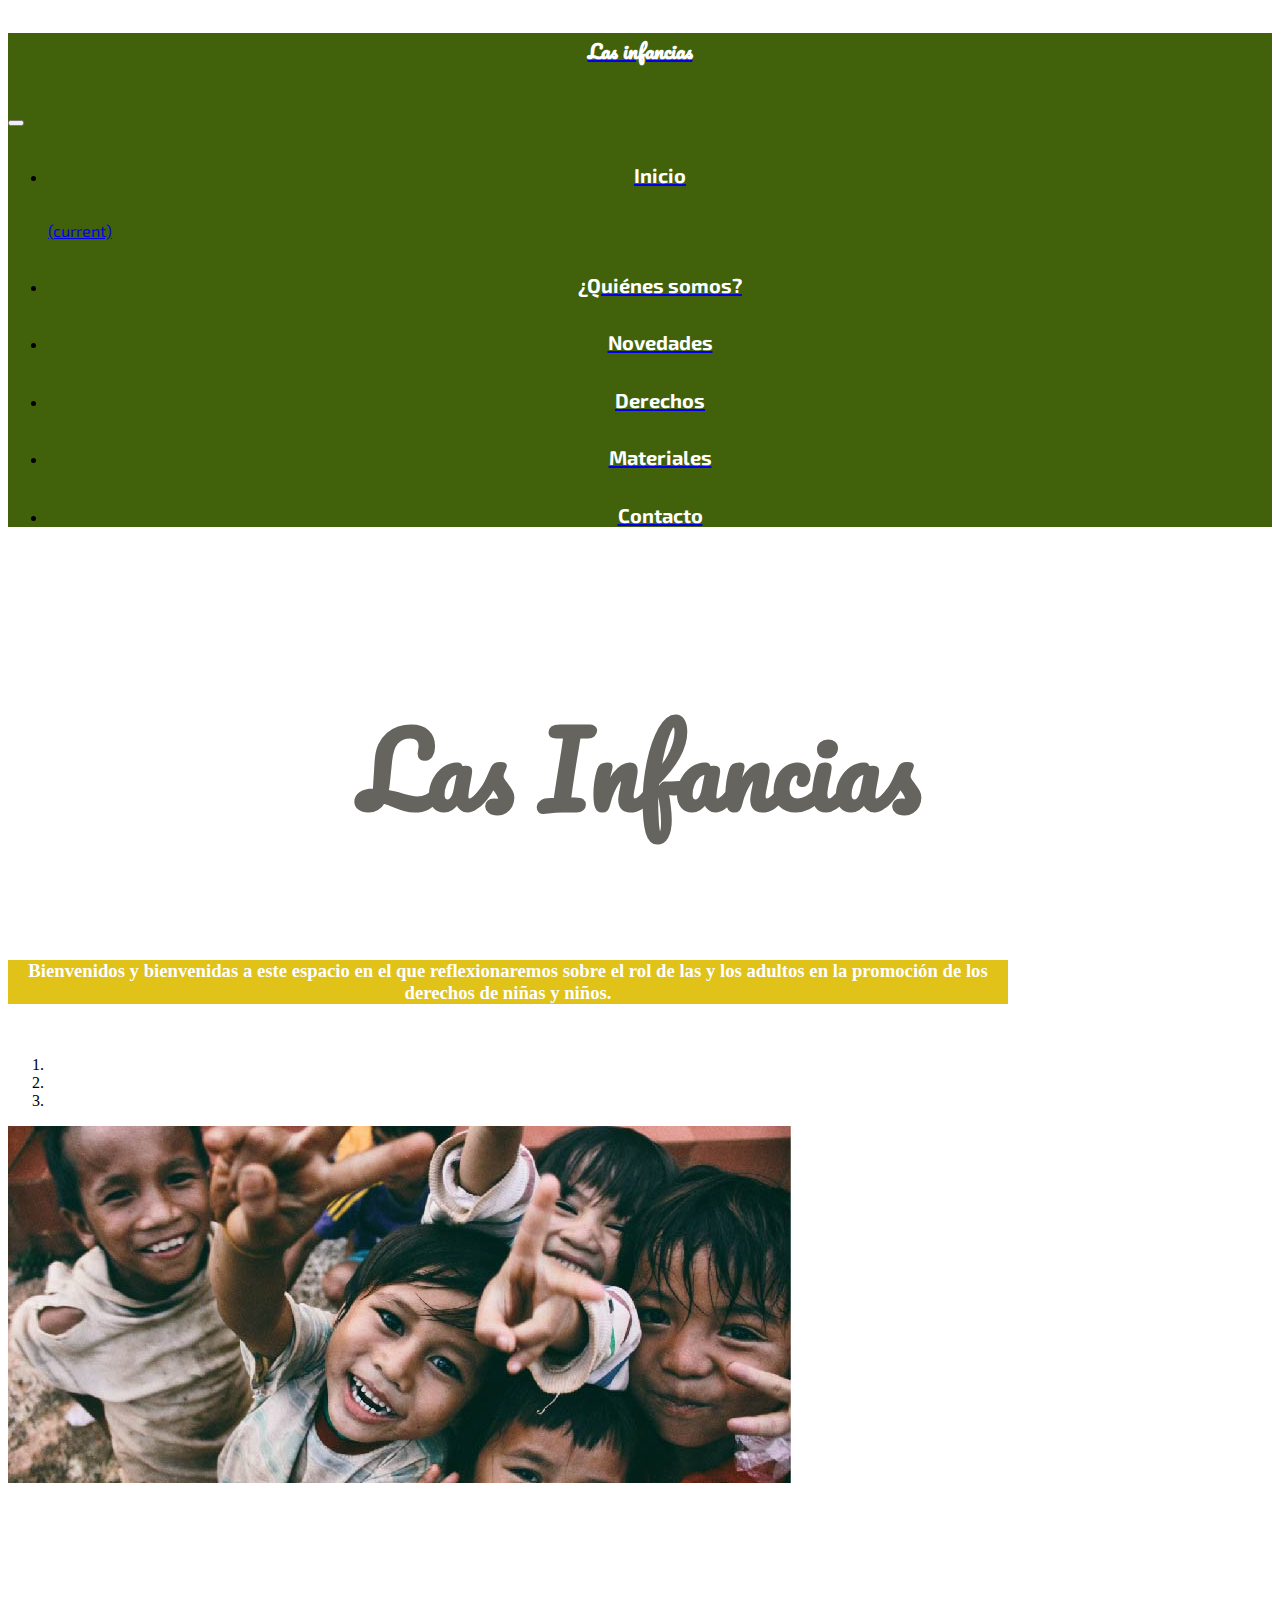
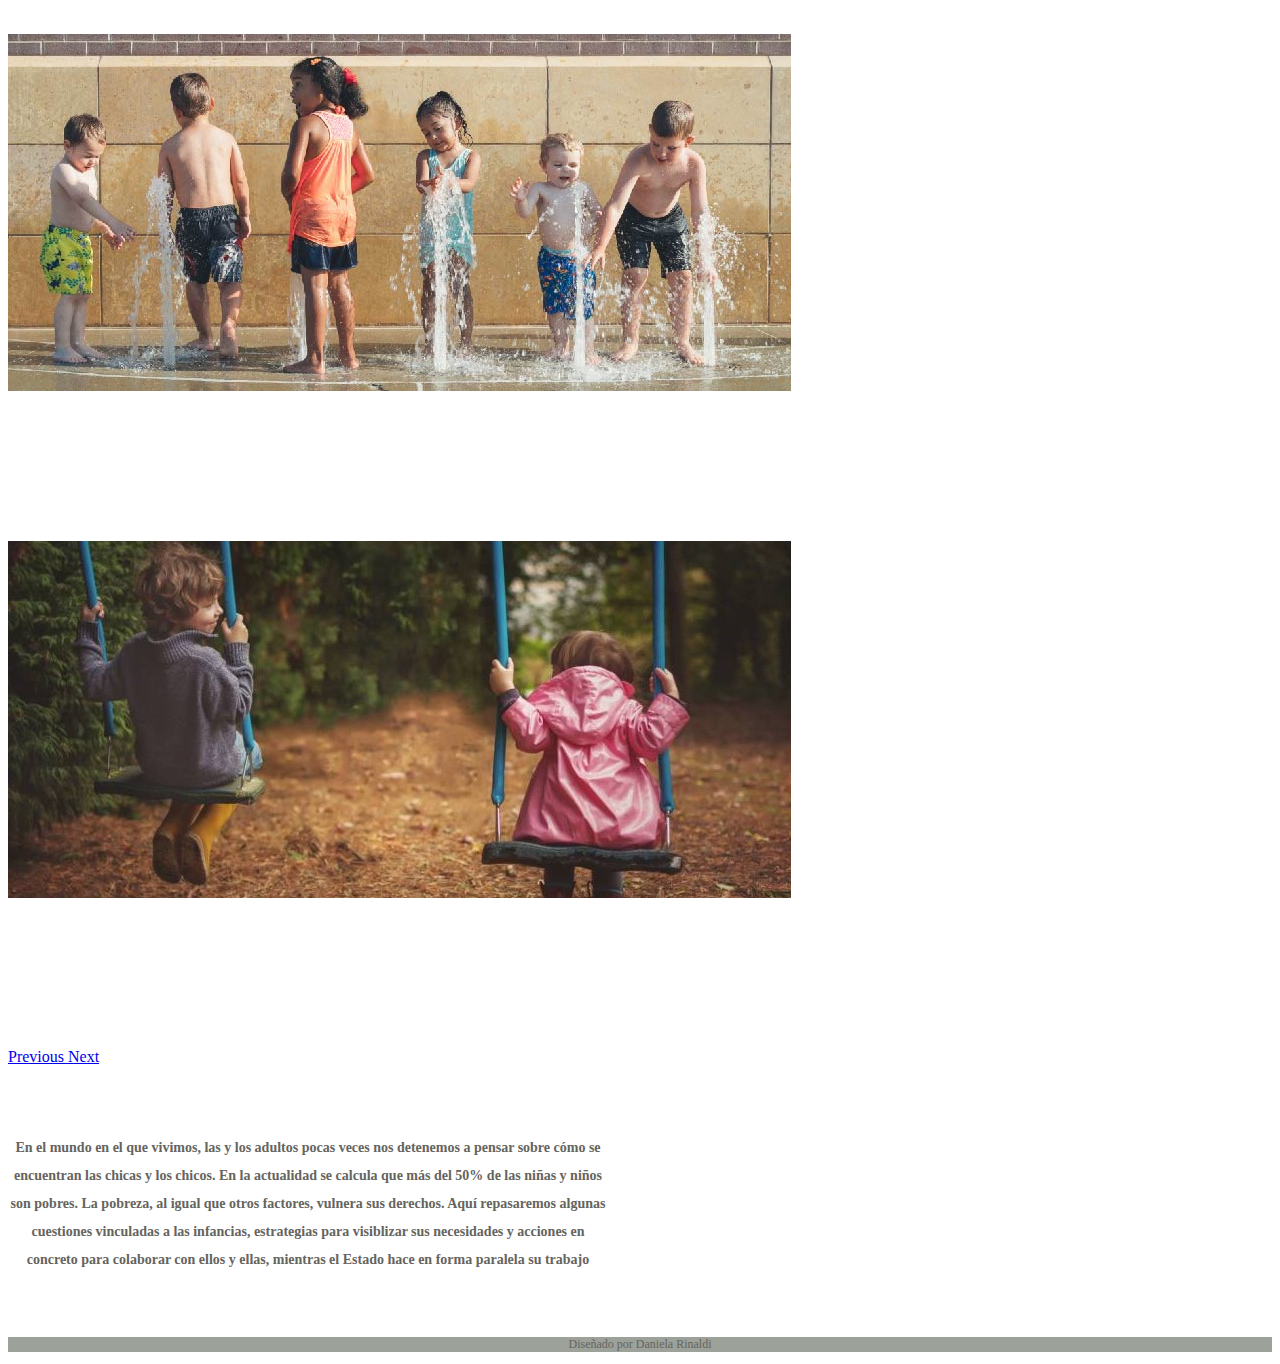
<file: index.html>
<!DOCTYPE html>
<html lang="en">
<head>
    <meta charset="UTF-8">
    <meta http-equiv="X-UA-Compatible" content="IE=edge">
    <meta name="viewport" content="width=device-width, initial-scale=1.0">
    <title>Infancias</title>
    <!-- abro tipografías -->
    <link rel="preconnect" href="https://fonts.gstatic.com">
    <link href="https://fonts.googleapis.com/css2?family=Anton&display=swap" rel="stylesheet">
    <link rel="preconnect" href="https://fonts.gstatic.com">
    <link href="https://fonts.googleapis.com/css2?family=Josefin+Sans:wght@300&display=swap" rel="stylesheet">
    <link rel="preconnect" href="https://fonts.googleapis.com">
    <link rel="preconnect" href="https://fonts.gstatic.com" crossorigin>
    <link href="https://fonts.googleapis.com/css2?family=Dela+Gothic+One&display=swap" rel="stylesheet">
    <link rel="preconnect" href="https://fonts.googleapis.com">
    <link rel="preconnect" href="https://fonts.gstatic.com" crossorigin>
    <link href="https://fonts.googleapis.com/css2?family=Indie+Flower&display=swap" rel="stylesheet">
    <link rel="preconnect" href="https://fonts.googleapis.com">
    <link rel="preconnect" href="https://fonts.gstatic.com" crossorigin>
    <link href="https://fonts.googleapis.com/css2?family=Indie+Flower&family=Pacifico&display=swap" rel="stylesheet">
    <link rel="preconnect" href="https://fonts.googleapis.com">
    <link rel="preconnect" href="https://fonts.googleapis.com">
    <link rel="preconnect" href="https://fonts.gstatic.com" crossorigin>
    <link href="https://fonts.googleapis.com/css2?family=Exo+2:wght@600&display=swap" rel="stylesheet">
    <link rel="preconnect" href="https://fonts.gstatic.com" crossorigin>
    <link href="https://fonts.googleapis.com/css2?family=Exo+2:wght@100&family=Indie+Flower&family=Pacifico&display=swap" rel="stylesheet">
    <!-- cierro tipografías -->
    <link rel="stylesheet" href="https://cdn.jsdelivr.net/npm/bootstrap@4.5.3/dist/css/bootstrap.min.css" integrity="sha384-TX8t27EcRE3e/ihU7zmQxVncDAy5uIKz4rEkgIXeMed4M0jlfIDPvg6uqKI2xXr2" crossorigin="anonymous">
    <link rel="stylesheet" href="css/estilos.css">
    </head>
<body>
  <!-- abro barra de inicio -->
    <nav class="navbar fixed-top navbar-expand-lg" style="background-color: #41610B;">
        <a class="navbar-brand" href="index.html" style="font-family: 'Pacifico', cursive;"><h5>Las infancias</h5></a>
        <button class="navbar-toggler" type="button" data-toggle="collapse" data-target="#navbarNavDropdown" aria-controls="navbarNavDropdown" aria-expanded="false" aria-label="Toggle navigation">
          <span class="navbar-toggler-icon"></span>
        </button>
        <div class="collapse navbar-collapse" id="navbarNavDropdown">
          <ul class="navbar-nav">
            <li class="nav-item active">
              <a class="nav-link" href="index.html"> <h5>Inicio</h5> <span class="sr-only">(current)</span></a>
            </li>
            <li class="nav-item">
                <a class="nav-link" href="quienessomos.html"><h5>¿Quiénes somos?</h5></a>
              </li>
            <li class="nav-item">
                <a class="nav-link" href="novedades.html"><h5>Novedades</h5></a>
            </li>
            <li class="nav-item">
              <a class="nav-link" href="derechos.html"><h5>Derechos</h5></a>
            </li>
            <li class="nav-item">
              <a class="nav-link" href="materiales.html"><h5>Materiales</h5></a>
            </li>
            <li class="nav-item">
              <a class="nav-link" href="contacto.html"><h5>Contacto</h5></a>
            </li>
         </div>
            </li>
          </ul>
        </div>
      </nav>
      <nav class="navbar navbar-dark bg-dark"></nav>
        <!-- Navbar content -->
      </nav>
      <!-- cierro barra de inicio -->

      <!-- abro container de la home -->
      <div class="container-fluid">
        <div id="inicio">
          <br>
          <br>
          <br>
          <h1>Las Infancias</h1>
        </div>
        <br>
        <div class="container-fluid" style="background-color: #E0C219; width: 1000px;">
          <h3>Bienvenidos y bienvenidas a este espacio en el que reflexionaremos sobre el rol de las y los adultos en la promoción de los derechos de niñas y niños.</h1>
      </div>
      <br>
      <!-- abro carrousel de la home -->
        <div id="carouselExampleCaptions" class="carousel slide" data-ride="carousel" style="width: 1500px;">
            <ol class="carousel-indicators">
              <li data-target="#carouselExampleCaptions" data-slide-to="0" class="active"></li>
              <li data-target="#carouselExampleCaptions" data-slide-to="1"></li>
              <li data-target="#carouselExampleCaptions" data-slide-to="2"></li>
            </ol>
            <div class="carousel-inner">
              <div class="carousel-item active">
                <img src="img/niñes1-01.jpg" class="d-block w-100" alt="Derecho a divertirse">
                <div class="carousel-caption d-none d-md-block">
                  <h5>Las chicas y chicos tienen derechos</h5>
                  <h5>Derecho a jugar sin importar el lugar donde viven.</h5>
                </div>
              </div>
              <div class="carousel-item">
                <img src="img/niñes2-01.jpg" class="d-block w-100" alt="Derecho a jugar">
                <div class="carousel-caption d-none d-md-block">
                  <h5>Las chicas y chicos tienen derechos</h5>
                  <h5>Derecho a divertirse y descubrir cosas nuevas.</h5>
                </div>
              </div>
              <div class="carousel-item">
                <img src="img/niñes3.jpg" class="d-block w-100" alt="Derecho a disfrutar">
                <div class="carousel-caption d-none d-md-block">
                  <h5>Las chicas y chicos tienen derechos</h5>
                  <h5> Derecho a divertirse aunque haga frío, calor, llueve o truene.</h5>
                </div>
              </div>
            </div>
            <a class="carousel-control-prev" href="#carouselExampleCaptions" role="button" data-slide="prev">
              <span class="carousel-control-prev-icon" aria-hidden="true"></span>
              <span class="sr-only">Previous</span>
            </a>
            <a class="carousel-control-next" href="#carouselExampleCaptions" role="button" data-slide="next">
              <span class="carousel-control-next-icon" aria-hidden="true"></span>
              <span class="sr-only">Next</span>
            </a>
          </div>
      </div>
        
              
        <br>
        <br>
        <!-- abro parrafo de texto de la home -->
        <div class="mx-auto" style="width: 600px;">
          <h6 style="line-height: 200%;">En el mundo en el que vivimos, las y los adultos pocas veces nos detenemos a pensar sobre cómo se encuentran las chicas y los chicos. En la actualidad se calcula que más del 50% de las niñas y niños son pobres. La pobreza, al igual que otros factores, vulnera sus derechos. Aquí repasaremos algunas cuestiones vinculadas a las infancias, estrategias para visiblizar sus necesidades y acciones en concreto para colaborar con ellos y ellas, mientras el Estado hace en forma paralela su trabajo</h6>        
        </div>
        <br>
        
        <!-- abro footer -->
        <footer>
            <p class="text-center" style="background-color: #9CA199;">Diseñado por Daniela Rinaldi </p>
        </footer>
      <!-- abro script -->
      <script src="https://code.jquery.com/jquery-3.5.1.slim.min.js" integrity="sha384-DfXdz2htPH0lsSSs5nCTpuj/zy4C+OGpamoFVy38MVBnE+IbbVYUew+OrCXaRkfj" crossorigin="anonymous"></script>
      <script src="https://cdn.jsdelivr.net/npm/bootstrap@4.5.3/dist/js/bootstrap.bundle.min.js" integrity="sha384-ho+j7jyWK8fNQe+A12Hb8AhRq26LrZ/JpcUGGOn+Y7RsweNrtN/tE3MoK7ZeZDyx" crossorigin="anonymous"></script>
      </div>
      <div id="quienessomos"></div>
     

    
</body>
</html>
</file>
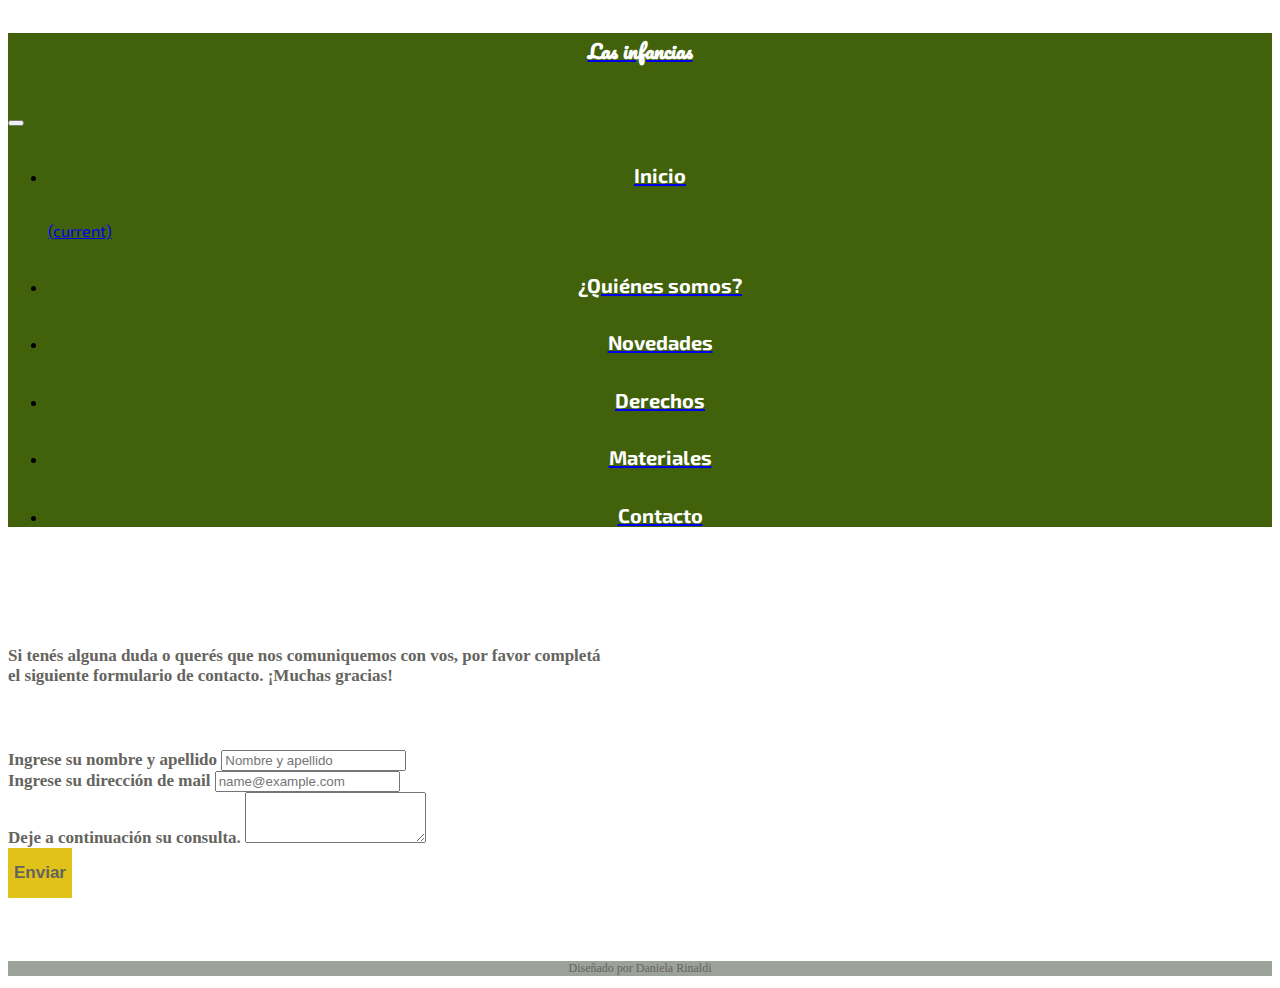
<file: contacto.html>
<!DOCTYPE html>
<html lang="en">
  <head>
    <meta charset="UTF-8">
    <meta http-equiv="X-UA-Compatible" content="IE=edge">
    <meta name="viewport" content="width=device-width, initial-scale=1.0">
    <title>Infancias</title>
    <!-- abro tipografías -->
    <link rel="preconnect" href="https://fonts.gstatic.com">
    <link href="https://fonts.googleapis.com/css2?family=Anton&display=swap" rel="stylesheet">
    <link rel="preconnect" href="https://fonts.gstatic.com">
    <link href="https://fonts.googleapis.com/css2?family=Josefin+Sans:wght@300&display=swap" rel="stylesheet">
    <link rel="preconnect" href="https://fonts.googleapis.com">
    <link rel="preconnect" href="https://fonts.gstatic.com" crossorigin>
    <link href="https://fonts.googleapis.com/css2?family=Dela+Gothic+One&display=swap" rel="stylesheet">
    <link rel="preconnect" href="https://fonts.googleapis.com">
    <link rel="preconnect" href="https://fonts.gstatic.com" crossorigin>
    <link href="https://fonts.googleapis.com/css2?family=Indie+Flower&display=swap" rel="stylesheet">
    <link rel="preconnect" href="https://fonts.googleapis.com">
    <link rel="preconnect" href="https://fonts.gstatic.com" crossorigin>
    <link href="https://fonts.googleapis.com/css2?family=Indie+Flower&family=Pacifico&display=swap" rel="stylesheet">
    <link rel="preconnect" href="https://fonts.googleapis.com">
    <link rel="preconnect" href="https://fonts.googleapis.com">
    <link rel="preconnect" href="https://fonts.gstatic.com" crossorigin>
    <link href="https://fonts.googleapis.com/css2?family=Exo+2:wght@600&display=swap" rel="stylesheet">
    <link rel="preconnect" href="https://fonts.gstatic.com" crossorigin>
    <link href="https://fonts.googleapis.com/css2?family=Exo+2:wght@100&family=Indie+Flower&family=Pacifico&display=swap" rel="stylesheet">
    <!-- cierro tipografías -->
    <link rel="stylesheet" href="https://cdn.jsdelivr.net/npm/bootstrap@4.5.3/dist/css/bootstrap.min.css" integrity="sha384-TX8t27EcRE3e/ihU7zmQxVncDAy5uIKz4rEkgIXeMed4M0jlfIDPvg6uqKI2xXr2" crossorigin="anonymous">
    <link rel="stylesheet" href="css/estilos.css">
    </head>
<body>
  <nav class="navbar fixed-top navbar-expand-lg" style="background-color: #41610B;">
    <a class="navbar-brand" href="index.html" style="font-family: 'Pacifico', cursive;"><h5>Las infancias</h5></a>
    <button class="navbar-toggler" type="button" data-toggle="collapse" data-target="#navbarNavDropdown" aria-controls="navbarNavDropdown" aria-expanded="false" aria-label="Toggle navigation">
      <span class="navbar-toggler-icon"></span>
    </button>
    <div class="collapse navbar-collapse" id="navbarNavDropdown">
      <ul class="navbar-nav">
        <li class="nav-item active">
          <a class="nav-link" href="index.html"> <h5>Inicio</h5> <span class="sr-only">(current)</span></a>
        </li>
        <li class="nav-item">
            <a class="nav-link" href="quienessomos.html"><h5>¿Quiénes somos?</h5></a>
          </li>
        <li class="nav-item">
            <a class="nav-link" href="novedades.html"><h5>Novedades</h5></a>
        </li>
        <li class="nav-item">
          <a class="nav-link" href="derechos.html"><h5>Derechos</h5></a>
        </li>
        <li class="nav-item">
          <a class="nav-link" href="materiales.html"><h5>Materiales</h5></a>
        </li>
        <li class="nav-item">
          <a class="nav-link" href="contacto.html"><h5>Contacto</h5></a>
        </li>
     </div>
        </li>
      </ul>
    </div>
  </nav>
  <nav class="navbar navbar-dark bg-dark"></nav>
    <!-- Navbar content -->
  </nav>
      <br>
      <br>
      <br>
      <br>
      <!-- abro párrafo de texto -->
      <div class="mx-auto" style="width: 600px;">
        <h2>Si tenés alguna duda o querés que nos comuniquemos con vos, por favor completá el siguiente formulario de contacto. ¡Muchas gracias!</h2>
      </div>
      <!-- cierro párrafo de texto -->

      <br>
      <br>
      <!-- abro formulario de contacto -->
      <div class="d-flex justify-content-center">
        <form style="width: 1000px;">
          <h2>
            <div class="form-group">
              <label for="exampleFormControlInput1">Ingrese su nombre y apellido</label>
              <input type="nombre y apellido" class="form-control" id="nombreyapellido" placeholder="Nombre y apellido">
            </div>
            <div class="form-group">
              <label for="exampleFormControlInput1">Ingrese su dirección de mail</label>
              <input type="name" class="form-control" id="exampleFormControlInput1" placeholder="name@example.com">
            </div>
            <div class="form-group">
              <label for="exampleFormControlTextarea1">Deje a continuación su consulta.</label>
              <textarea class="form-control" id="exampleFormControlTextarea1" rows="3"></textarea>
            </div>
            <button class="btn btn-primary" style="background-color: #E0C219; border: #E0C219;" type="submit"><h2>Enviar</h2></button> 
          </h2>
        </form>
        <!-- cierro formulario de contacto -->

      </div>
      
    

      <br>
      <br>
      <footer>
        <p class="text-center" style="background-color: #9CA199;">Diseñado por Daniela Rinaldi</p>
    </footer>
  <script src="https://code.jquery.com/jquery-3.5.1.slim.min.js" integrity="sha384-DfXdz2htPH0lsSSs5nCTpuj/zy4C+OGpamoFVy38MVBnE+IbbVYUew+OrCXaRkfj" crossorigin="anonymous"></script>
  <script src="https://cdn.jsdelivr.net/npm/bootstrap@4.5.3/dist/js/bootstrap.bundle.min.js" integrity="sha384-ho+j7jyWK8fNQe+A12Hb8AhRq26LrZ/JpcUGGOn+Y7RsweNrtN/tE3MoK7ZeZDyx" crossorigin="anonymous"></script>
</file>
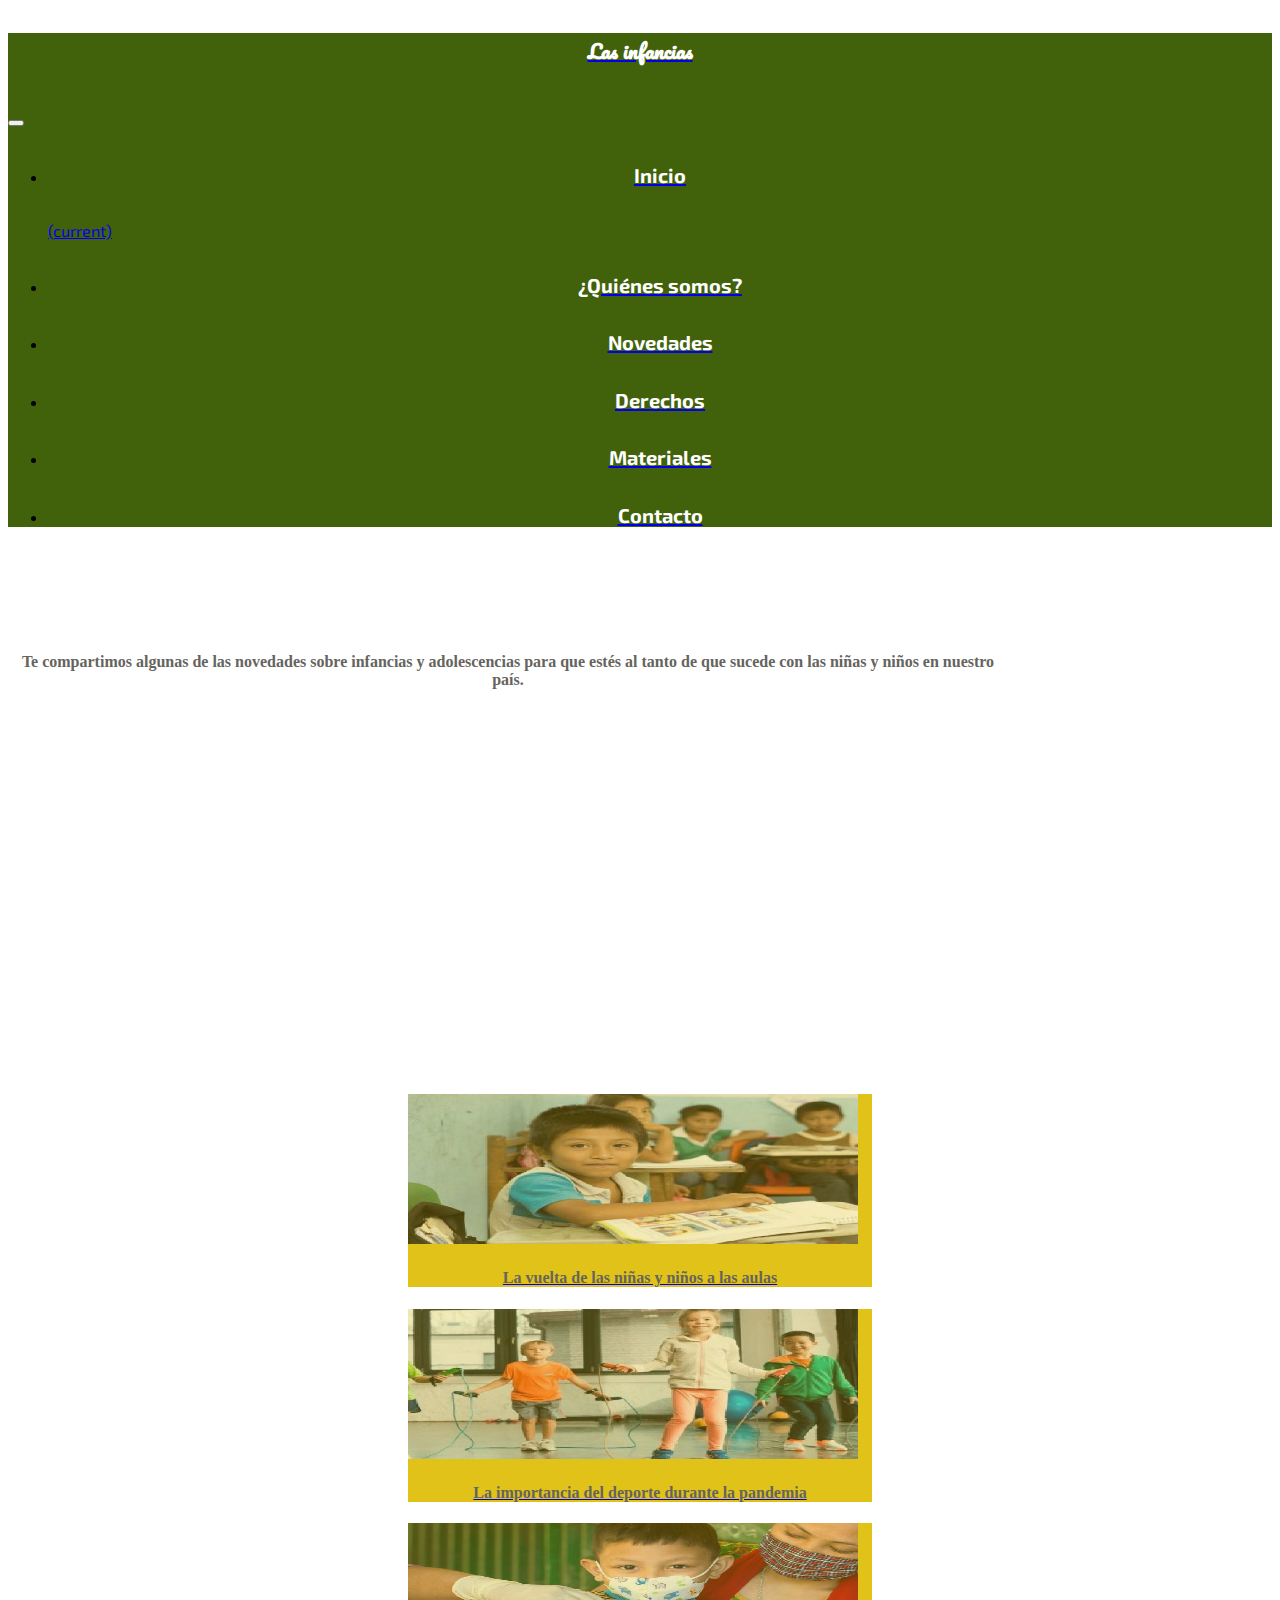
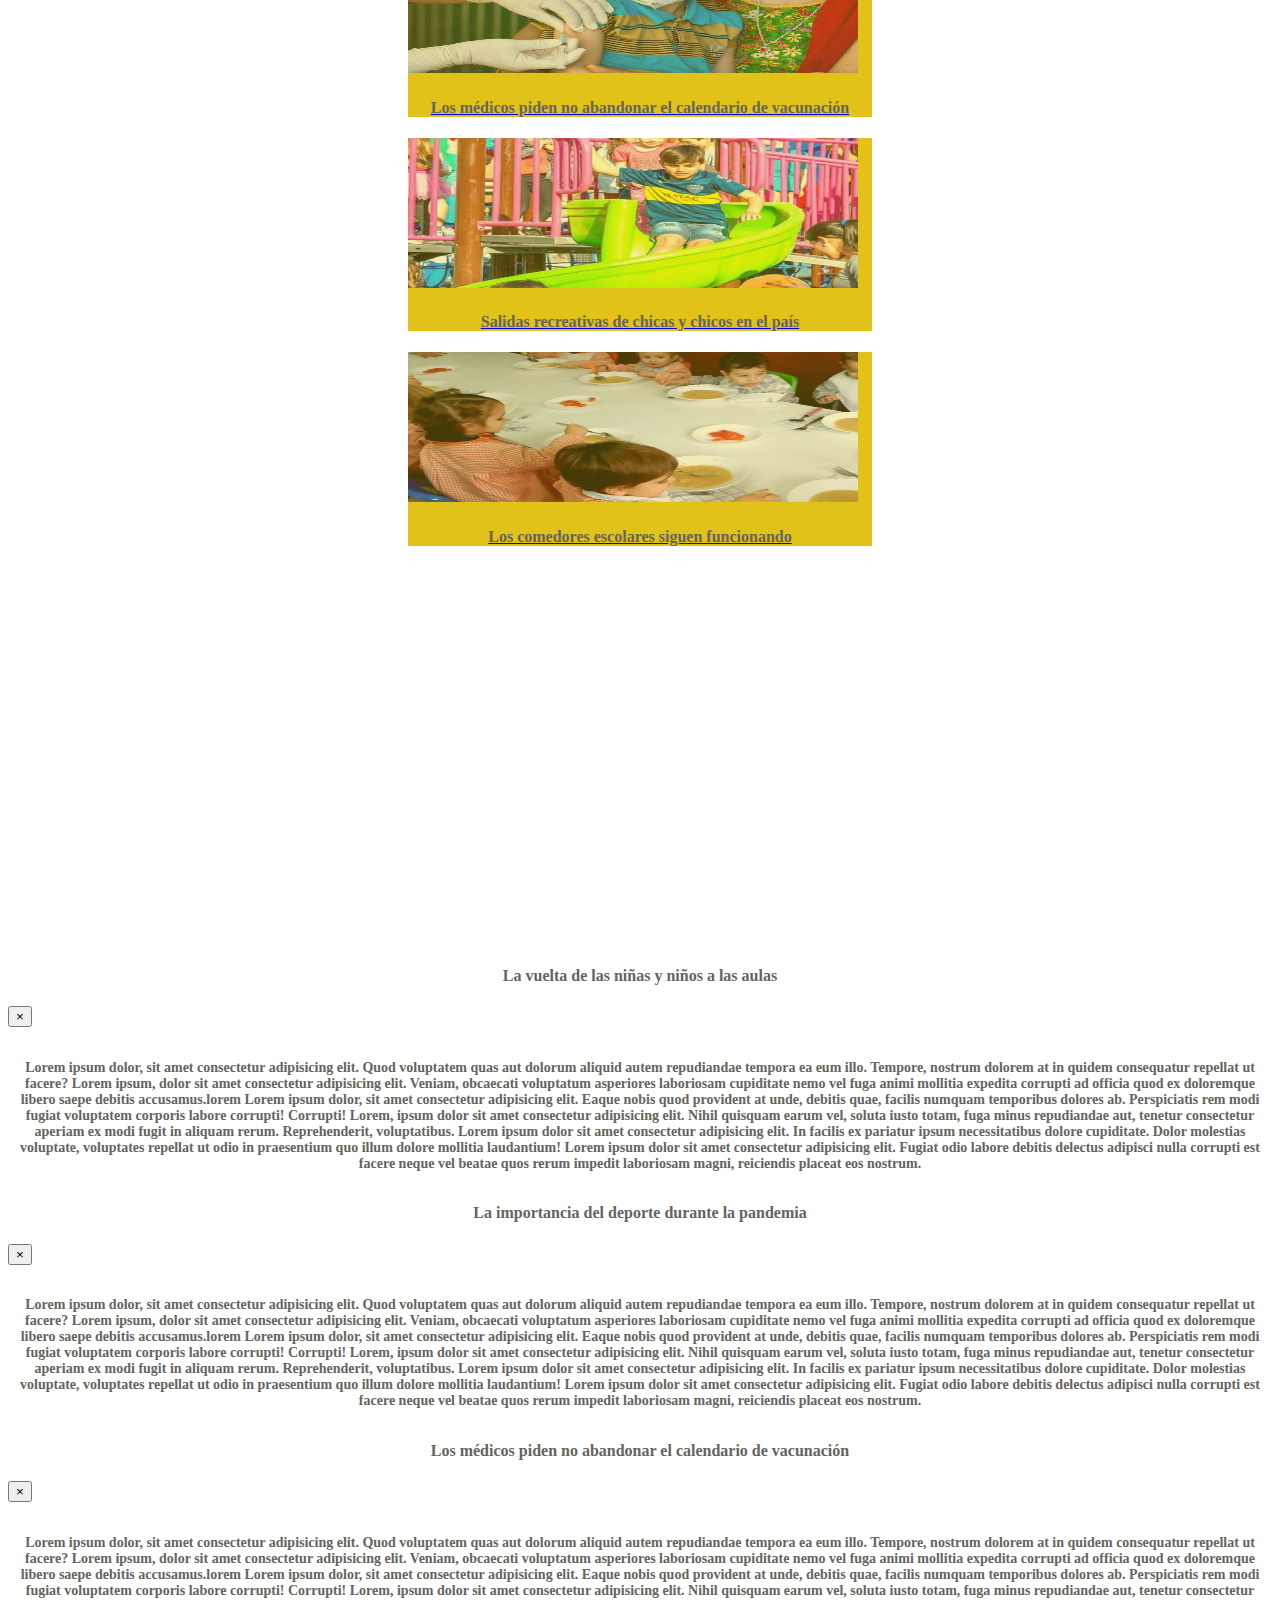
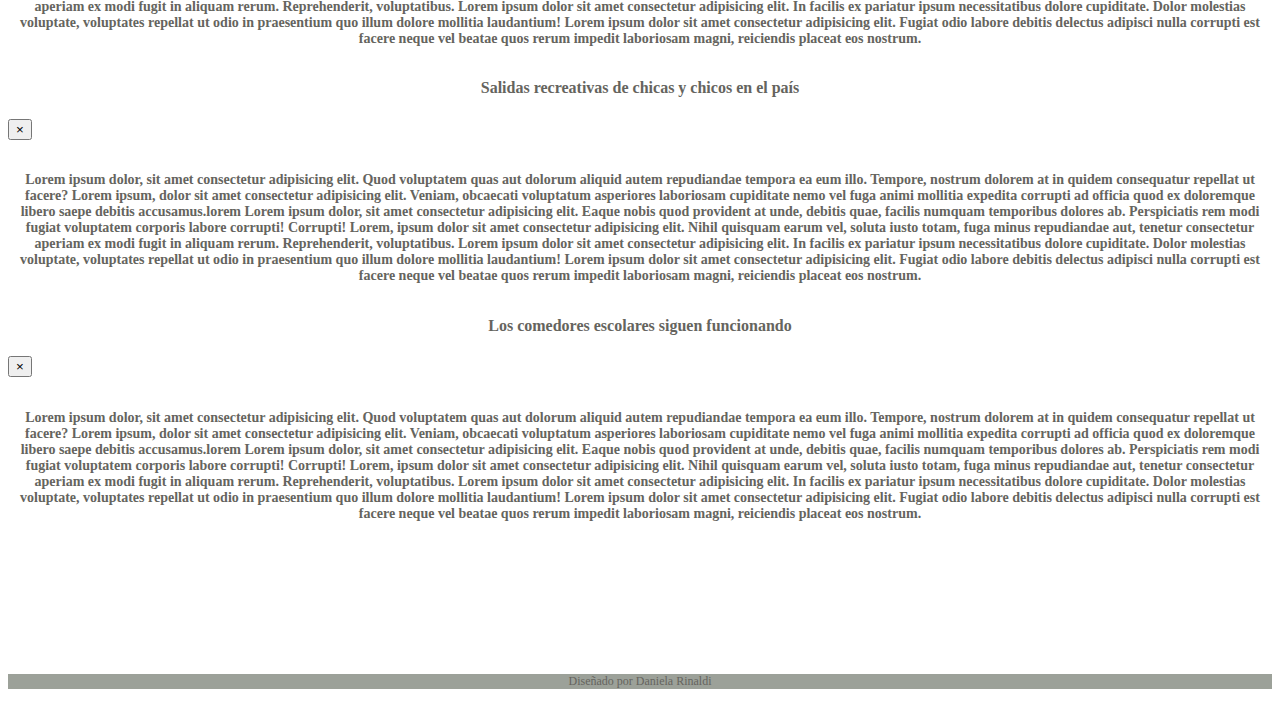
<file: novedades.html>
<!DOCTYPE html>
<html lang="en">
  <head>
    <meta charset="UTF-8">
    <meta http-equiv="X-UA-Compatible" content="IE=edge">
    <meta name="viewport" content="width=device-width, initial-scale=1.0">
    <title>Infancias</title>
    <!-- abro tipografías -->
    <link rel="preconnect" href="https://fonts.gstatic.com">
    <link href="https://fonts.googleapis.com/css2?family=Anton&display=swap" rel="stylesheet">
    <link rel="preconnect" href="https://fonts.gstatic.com">
    <link href="https://fonts.googleapis.com/css2?family=Josefin+Sans:wght@300&display=swap" rel="stylesheet">
    <link rel="preconnect" href="https://fonts.googleapis.com">
    <link rel="preconnect" href="https://fonts.gstatic.com" crossorigin>
    <link href="https://fonts.googleapis.com/css2?family=Dela+Gothic+One&display=swap" rel="stylesheet">
    <link rel="preconnect" href="https://fonts.googleapis.com">
    <link rel="preconnect" href="https://fonts.gstatic.com" crossorigin>
    <link href="https://fonts.googleapis.com/css2?family=Indie+Flower&display=swap" rel="stylesheet">
    <link rel="preconnect" href="https://fonts.googleapis.com">
    <link rel="preconnect" href="https://fonts.gstatic.com" crossorigin>
    <link href="https://fonts.googleapis.com/css2?family=Indie+Flower&family=Pacifico&display=swap" rel="stylesheet">
    <link rel="preconnect" href="https://fonts.googleapis.com">
    <link rel="preconnect" href="https://fonts.googleapis.com">
    <link rel="preconnect" href="https://fonts.gstatic.com" crossorigin>
    <link href="https://fonts.googleapis.com/css2?family=Exo+2:wght@600&display=swap" rel="stylesheet">
    <link rel="preconnect" href="https://fonts.gstatic.com" crossorigin>
    <link href="https://fonts.googleapis.com/css2?family=Exo+2:wght@100&family=Indie+Flower&family=Pacifico&display=swap" rel="stylesheet">
    <!-- cierro tipografías -->
    <link rel="stylesheet" href="https://cdn.jsdelivr.net/npm/bootstrap@4.5.3/dist/css/bootstrap.min.css" integrity="sha384-TX8t27EcRE3e/ihU7zmQxVncDAy5uIKz4rEkgIXeMed4M0jlfIDPvg6uqKI2xXr2" crossorigin="anonymous">
    <link rel="stylesheet" href="css/estilos.css">
    </head>
<body>
  <nav class="navbar fixed-top navbar-expand-lg" style="background-color: #41610B;">
    <a class="navbar-brand" href="index.html" style="font-family: 'Pacifico', cursive;"><h5>Las infancias</h5></a>
    <button class="navbar-toggler" type="button" data-toggle="collapse" data-target="#navbarNavDropdown" aria-controls="navbarNavDropdown" aria-expanded="false" aria-label="Toggle navigation">
      <span class="navbar-toggler-icon"></span>
    </button>
    <div class="collapse navbar-collapse" id="navbarNavDropdown">
      <ul class="navbar-nav">
        <li class="nav-item active">
          <a class="nav-link" href="index.html"> <h5>Inicio</h5> <span class="sr-only">(current)</span></a>
        </li>
        <li class="nav-item">
            <a class="nav-link" href="quienessomos.html"><h5>¿Quiénes somos?</h5></a>
          </li>
        <li class="nav-item">
            <a class="nav-link" href="novedades.html"><h5>Novedades</h5></a>
        </li>
        <li class="nav-item">
          <a class="nav-link" href="derechos.html"><h5>Derechos</h5></a>
        </li>
        <li class="nav-item">
          <a class="nav-link" href="materiales.html"><h5>Materiales</h5></a>
        </li>
        <li class="nav-item">
          <a class="nav-link" href="contacto.html"><h5>Contacto</h5></a>
        </li>
     </div>
        </li>
      </ul>
    </div>
  </nav>
  <nav class="navbar navbar-dark bg-dark"></nav>
    <!-- Navbar content -->
  </nav>
  <br>
  <br>
  <br>
  <br>
  <div class="mx-auto" style="width: 1000px;"> <h4>Te compartimos algunas de las novedades sobre infancias y adolescencias para que estés al tanto de que sucede con las niñas y niños en nuestro país.</h4> </div>
    <!-- abro novedades -->
  <div id="novedades">
  <ul class="lista-novedades">
    <li class="list-group-item"><a href="#" data-toggle="modal" data-target="#modaluno"><img src="img/niñesescuela1-01.jpg"><h4>La vuelta de las niñas y niños a las aulas</h4></a></li>
    <li class="list-group-item"><a href="#" data-toggle="modal" data-target="#modaldos"><img src="img/niñesdeporte1-01.jpg"><h4>La importancia del deporte durante la pandemia</h4></a></li>
    <li class="list-group-item"><a href="#" data-toggle="modal" data-target="#modaltres"><img src="img/niñesvacuna1-01.jpg"><h4>Los médicos piden no abandonar el calendario de vacunación</h4></a></li>
    <li class="list-group-item"><a href="#" data-toggle="modal" data-target="#modalcuatro"><img src="img/niñesplaza1-01.jpg"><h4>Salidas recreativas de chicas y chicos en el país</h4></a></li>
    <li class="list-group-item"><a href="#" data-toggle="modal" data-target="#modalcinco"><img src="img/niñescomiendo1-01.png"><h4>Los comedores escolares siguen funcionando</h4></a></li>
  </ul>
</div>
<!-- abro modal 1 -->
<div class="modal fade" id="modaluno" data-backdrop="static" data-keyboard="false" tabindex="-1" aria-labelledby="staticBackdropLabel" aria-hidden="true">
  <div class="modal-dialog" modal-dialog-centered modal-dialog-scrollable>
    <div class="modal-content">
      <div class="modal-header">
        <h4 class="modal-title">La vuelta de las niñas y niños a las aulas</h4>
        <button type="button" class="close" data-dismiss="modal" aria-label="Close">
        <span aria-hidden="true">&times;</span>
        </button>
      </div>
      <div class="modal-body">
        <h6>Lorem ipsum dolor, sit amet consectetur adipisicing elit. Quod voluptatem quas aut dolorum aliquid autem repudiandae tempora ea eum illo. Tempore, nostrum dolorem at in quidem consequatur repellat ut facere? Lorem ipsum, dolor sit amet consectetur adipisicing elit. Veniam, obcaecati voluptatum asperiores laboriosam cupiditate nemo vel fuga animi mollitia expedita corrupti ad officia quod ex doloremque libero saepe debitis accusamus.lorem Lorem ipsum dolor, sit amet consectetur adipisicing elit. Eaque nobis quod provident at unde, debitis quae, facilis numquam temporibus dolores ab. Perspiciatis rem modi fugiat voluptatem corporis labore corrupti! Corrupti! Lorem, ipsum dolor sit amet consectetur adipisicing elit. Nihil quisquam earum vel, soluta iusto totam, fuga minus repudiandae aut, tenetur consectetur aperiam ex modi fugit in aliquam rerum. Reprehenderit, voluptatibus. Lorem ipsum dolor sit amet consectetur adipisicing elit. In facilis ex pariatur ipsum necessitatibus dolore cupiditate. Dolor molestias voluptate, voluptates repellat ut odio in praesentium quo illum dolore mollitia laudantium! Lorem ipsum dolor sit amet consectetur adipisicing elit. Fugiat odio labore debitis delectus adipisci nulla corrupti est facere neque vel beatae quos rerum impedit laboriosam magni, reiciendis placeat eos nostrum.</h6>
      </div>
    </div>
  </div>
</div>
<!-- abro modal 2 -->
<div class="modal fade" id="modaldos" data-backdrop="static" data-keyboard="false" tabindex="-1" aria-labelledby="staticBackdropLabel" aria-hidden="true">
  <div class="modal-dialog" modal-dialog-centered modal-dialog-scrollable>
    <div class="modal-content">
      <div class="modal-header">
        <h4 class="modal-title">La importancia del deporte durante la pandemia</h4>
        <button type="button" class="close" data-dismiss="modal" aria-label="Close">
        <span aria-hidden="true">&times;</span>
        </button>
      </div>
      <div class="modal-body">
        <h6>Lorem ipsum dolor, sit amet consectetur adipisicing elit. Quod voluptatem quas aut dolorum aliquid autem repudiandae tempora ea eum illo. Tempore, nostrum dolorem at in quidem consequatur repellat ut facere? Lorem ipsum, dolor sit amet consectetur adipisicing elit. Veniam, obcaecati voluptatum asperiores laboriosam cupiditate nemo vel fuga animi mollitia expedita corrupti ad officia quod ex doloremque libero saepe debitis accusamus.lorem Lorem ipsum dolor, sit amet consectetur adipisicing elit. Eaque nobis quod provident at unde, debitis quae, facilis numquam temporibus dolores ab. Perspiciatis rem modi fugiat voluptatem corporis labore corrupti! Corrupti! Lorem, ipsum dolor sit amet consectetur adipisicing elit. Nihil quisquam earum vel, soluta iusto totam, fuga minus repudiandae aut, tenetur consectetur aperiam ex modi fugit in aliquam rerum. Reprehenderit, voluptatibus. Lorem ipsum dolor sit amet consectetur adipisicing elit. In facilis ex pariatur ipsum necessitatibus dolore cupiditate. Dolor molestias voluptate, voluptates repellat ut odio in praesentium quo illum dolore mollitia laudantium! Lorem ipsum dolor sit amet consectetur adipisicing elit. Fugiat odio labore debitis delectus adipisci nulla corrupti est facere neque vel beatae quos rerum impedit laboriosam magni, reiciendis placeat eos nostrum.</h6>
      </div>
    </div>
  </div>
</div>
<!-- abro modal 3 -->
<div class="modal fade" id="modaltres" data-backdrop="static" data-keyboard="false" tabindex="-1" aria-labelledby="staticBackdropLabel" aria-hidden="true">
  <div class="modal-dialog" modal-dialog-centered modal-dialog-scrollable>
    <div class="modal-content">
      <div class="modal-header">
        <h4 class="modal-title">Los médicos piden no abandonar el calendario de vacunación</h4>
        <button type="button" class="close" data-dismiss="modal" aria-label="Close">
        <span aria-hidden="true">&times;</span>
        </button>
      </div>
      <div class="modal-body">
        <h6>Lorem ipsum dolor, sit amet consectetur adipisicing elit. Quod voluptatem quas aut dolorum aliquid autem repudiandae tempora ea eum illo. Tempore, nostrum dolorem at in quidem consequatur repellat ut facere? Lorem ipsum, dolor sit amet consectetur adipisicing elit. Veniam, obcaecati voluptatum asperiores laboriosam cupiditate nemo vel fuga animi mollitia expedita corrupti ad officia quod ex doloremque libero saepe debitis accusamus.lorem Lorem ipsum dolor, sit amet consectetur adipisicing elit. Eaque nobis quod provident at unde, debitis quae, facilis numquam temporibus dolores ab. Perspiciatis rem modi fugiat voluptatem corporis labore corrupti! Corrupti! Lorem, ipsum dolor sit amet consectetur adipisicing elit. Nihil quisquam earum vel, soluta iusto totam, fuga minus repudiandae aut, tenetur consectetur aperiam ex modi fugit in aliquam rerum. Reprehenderit, voluptatibus. Lorem ipsum dolor sit amet consectetur adipisicing elit. In facilis ex pariatur ipsum necessitatibus dolore cupiditate. Dolor molestias voluptate, voluptates repellat ut odio in praesentium quo illum dolore mollitia laudantium! Lorem ipsum dolor sit amet consectetur adipisicing elit. Fugiat odio labore debitis delectus adipisci nulla corrupti est facere neque vel beatae quos rerum impedit laboriosam magni, reiciendis placeat eos nostrum.</h6>
      </div>
    </div>
  </div>
</div>
<!-- abro modal 4 -->
<div class="modal fade" id="modalcuatro" data-backdrop="static" data-keyboard="false" tabindex="-1" aria-labelledby="staticBackdropLabel" aria-hidden="true">
  <div class="modal-dialog" modal-dialog-centered modal-dialog-scrollable>
    <div class="modal-content">
      <div class="modal-header">
        <h4 class="modal-title">Salidas recreativas de chicas y chicos en el país</h4>
        <button type="button" class="close" data-dismiss="modal" aria-label="Close">
        <span aria-hidden="true">&times;</span>
        </button>
      </div>
      <div class="modal-body">
        <h6>Lorem ipsum dolor, sit amet consectetur adipisicing elit. Quod voluptatem quas aut dolorum aliquid autem repudiandae tempora ea eum illo. Tempore, nostrum dolorem at in quidem consequatur repellat ut facere? Lorem ipsum, dolor sit amet consectetur adipisicing elit. Veniam, obcaecati voluptatum asperiores laboriosam cupiditate nemo vel fuga animi mollitia expedita corrupti ad officia quod ex doloremque libero saepe debitis accusamus.lorem Lorem ipsum dolor, sit amet consectetur adipisicing elit. Eaque nobis quod provident at unde, debitis quae, facilis numquam temporibus dolores ab. Perspiciatis rem modi fugiat voluptatem corporis labore corrupti! Corrupti! Lorem, ipsum dolor sit amet consectetur adipisicing elit. Nihil quisquam earum vel, soluta iusto totam, fuga minus repudiandae aut, tenetur consectetur aperiam ex modi fugit in aliquam rerum. Reprehenderit, voluptatibus. Lorem ipsum dolor sit amet consectetur adipisicing elit. In facilis ex pariatur ipsum necessitatibus dolore cupiditate. Dolor molestias voluptate, voluptates repellat ut odio in praesentium quo illum dolore mollitia laudantium! Lorem ipsum dolor sit amet consectetur adipisicing elit. Fugiat odio labore debitis delectus adipisci nulla corrupti est facere neque vel beatae quos rerum impedit laboriosam magni, reiciendis placeat eos nostrum.</h6>
      </div>
    </div>
  </div>
</div>
<!-- abro modal 5 -->
<div class="modal fade" id="modalcinco" data-backdrop="static" data-keyboard="false" tabindex="-1" aria-labelledby="staticBackdropLabel" aria-hidden="true">
  <div class="modal-dialog" modal-dialog-centered modal-dialog-scrollable>
    <div class="modal-content">
      <div class="modal-header">
        <h4 class="modal-title">Los comedores escolares siguen funcionando</h4>
        <button type="button" class="close" data-dismiss="modal" aria-label="Close">
        <span aria-hidden="true">&times;</span>
        </button>
      </div>
      <div class="modal-body">
        <h6>Lorem ipsum dolor, sit amet consectetur adipisicing elit. Quod voluptatem quas aut dolorum aliquid autem repudiandae tempora ea eum illo. Tempore, nostrum dolorem at in quidem consequatur repellat ut facere? Lorem ipsum, dolor sit amet consectetur adipisicing elit. Veniam, obcaecati voluptatum asperiores laboriosam cupiditate nemo vel fuga animi mollitia expedita corrupti ad officia quod ex doloremque libero saepe debitis accusamus.lorem Lorem ipsum dolor, sit amet consectetur adipisicing elit. Eaque nobis quod provident at unde, debitis quae, facilis numquam temporibus dolores ab. Perspiciatis rem modi fugiat voluptatem corporis labore corrupti! Corrupti! Lorem, ipsum dolor sit amet consectetur adipisicing elit. Nihil quisquam earum vel, soluta iusto totam, fuga minus repudiandae aut, tenetur consectetur aperiam ex modi fugit in aliquam rerum. Reprehenderit, voluptatibus. Lorem ipsum dolor sit amet consectetur adipisicing elit. In facilis ex pariatur ipsum necessitatibus dolore cupiditate. Dolor molestias voluptate, voluptates repellat ut odio in praesentium quo illum dolore mollitia laudantium! Lorem ipsum dolor sit amet consectetur adipisicing elit. Fugiat odio labore debitis delectus adipisci nulla corrupti est facere neque vel beatae quos rerum impedit laboriosam magni, reiciendis placeat eos nostrum.</h6>
      </div>
    </div>
  </div>
</div>
  <br>
  <br>
  <br>
  <br>
     
      <br>
      <br>
      <footer>
        <p class="text-center" style="background-color: #9CA199;">Diseñado por Daniela Rinaldi</p>
    </footer>
  <script src="https://code.jquery.com/jquery-3.5.1.slim.min.js" integrity="sha384-DfXdz2htPH0lsSSs5nCTpuj/zy4C+OGpamoFVy38MVBnE+IbbVYUew+OrCXaRkfj" crossorigin="anonymous"></script>
  <script src="https://cdn.jsdelivr.net/npm/bootstrap@4.5.3/dist/js/bootstrap.bundle.min.js" integrity="sha384-ho+j7jyWK8fNQe+A12Hb8AhRq26LrZ/JpcUGGOn+Y7RsweNrtN/tE3MoK7ZeZDyx" crossorigin="anonymous"></script>
</file>
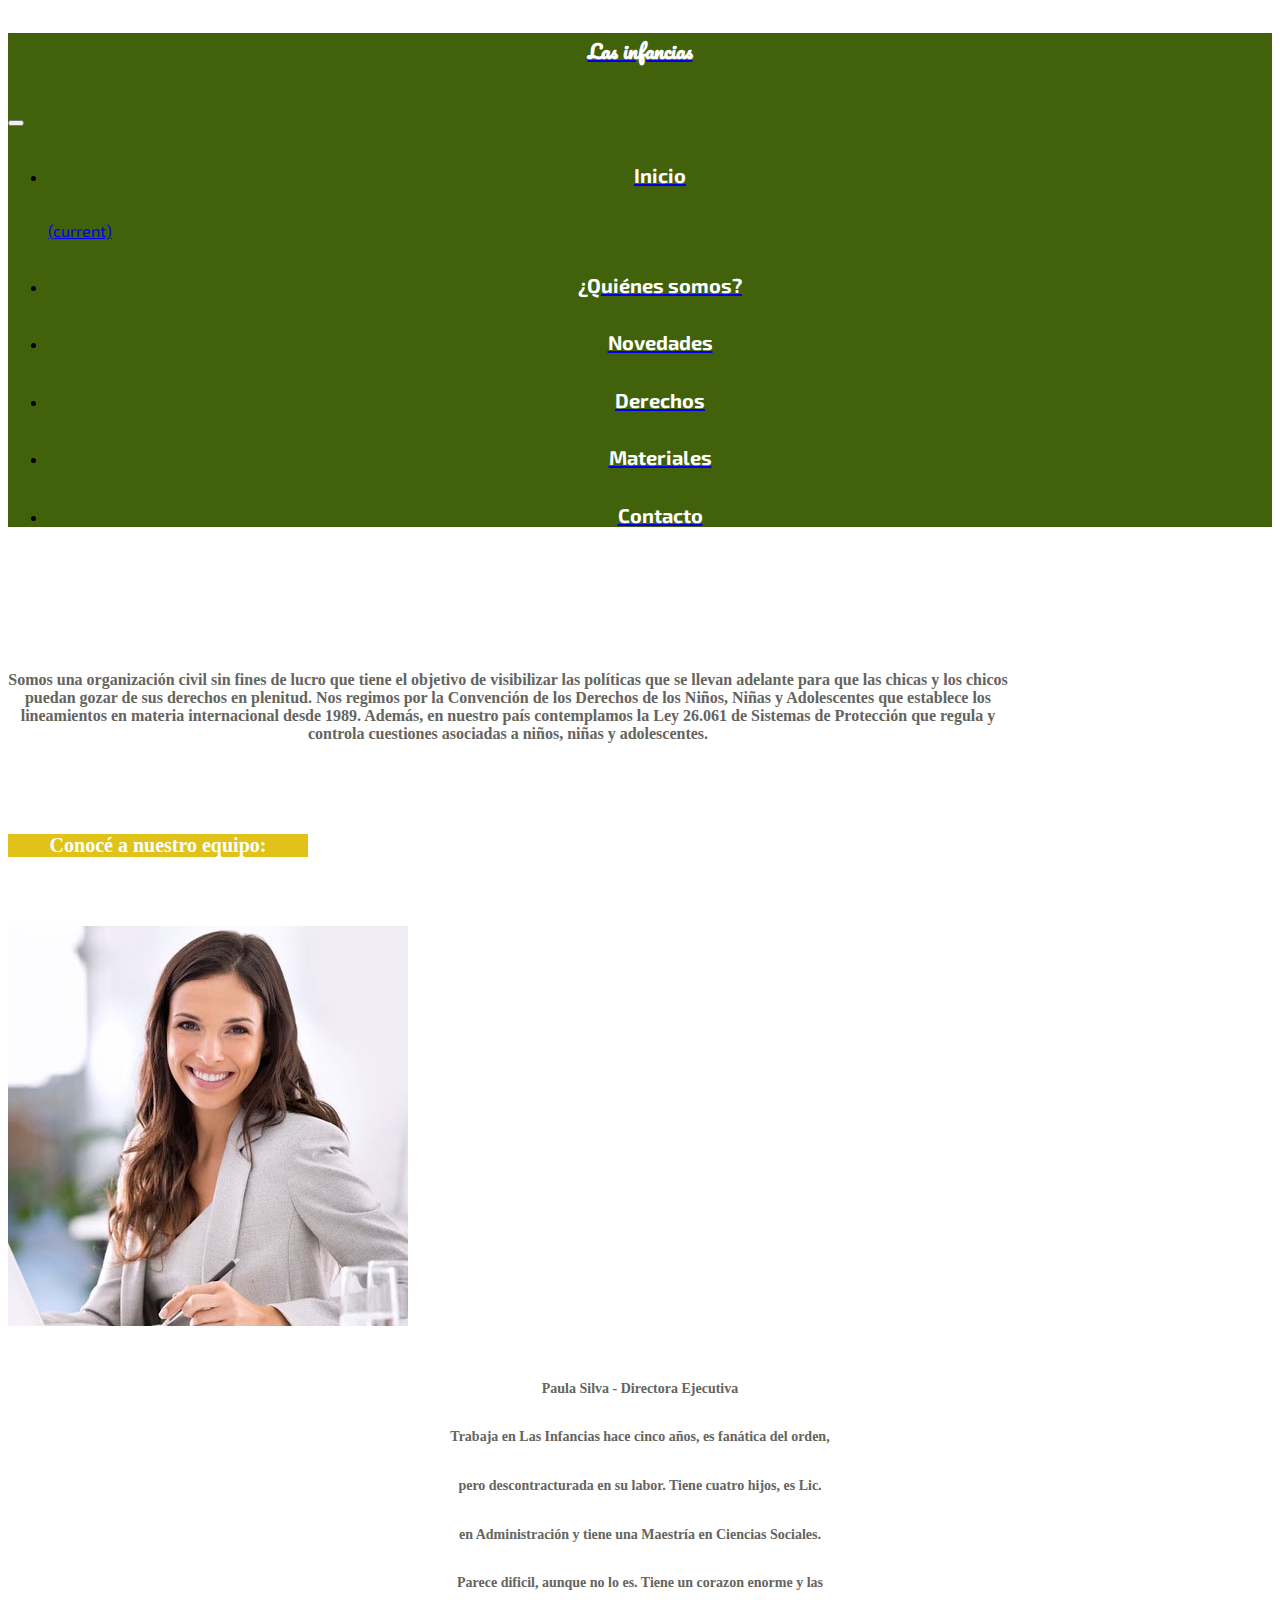
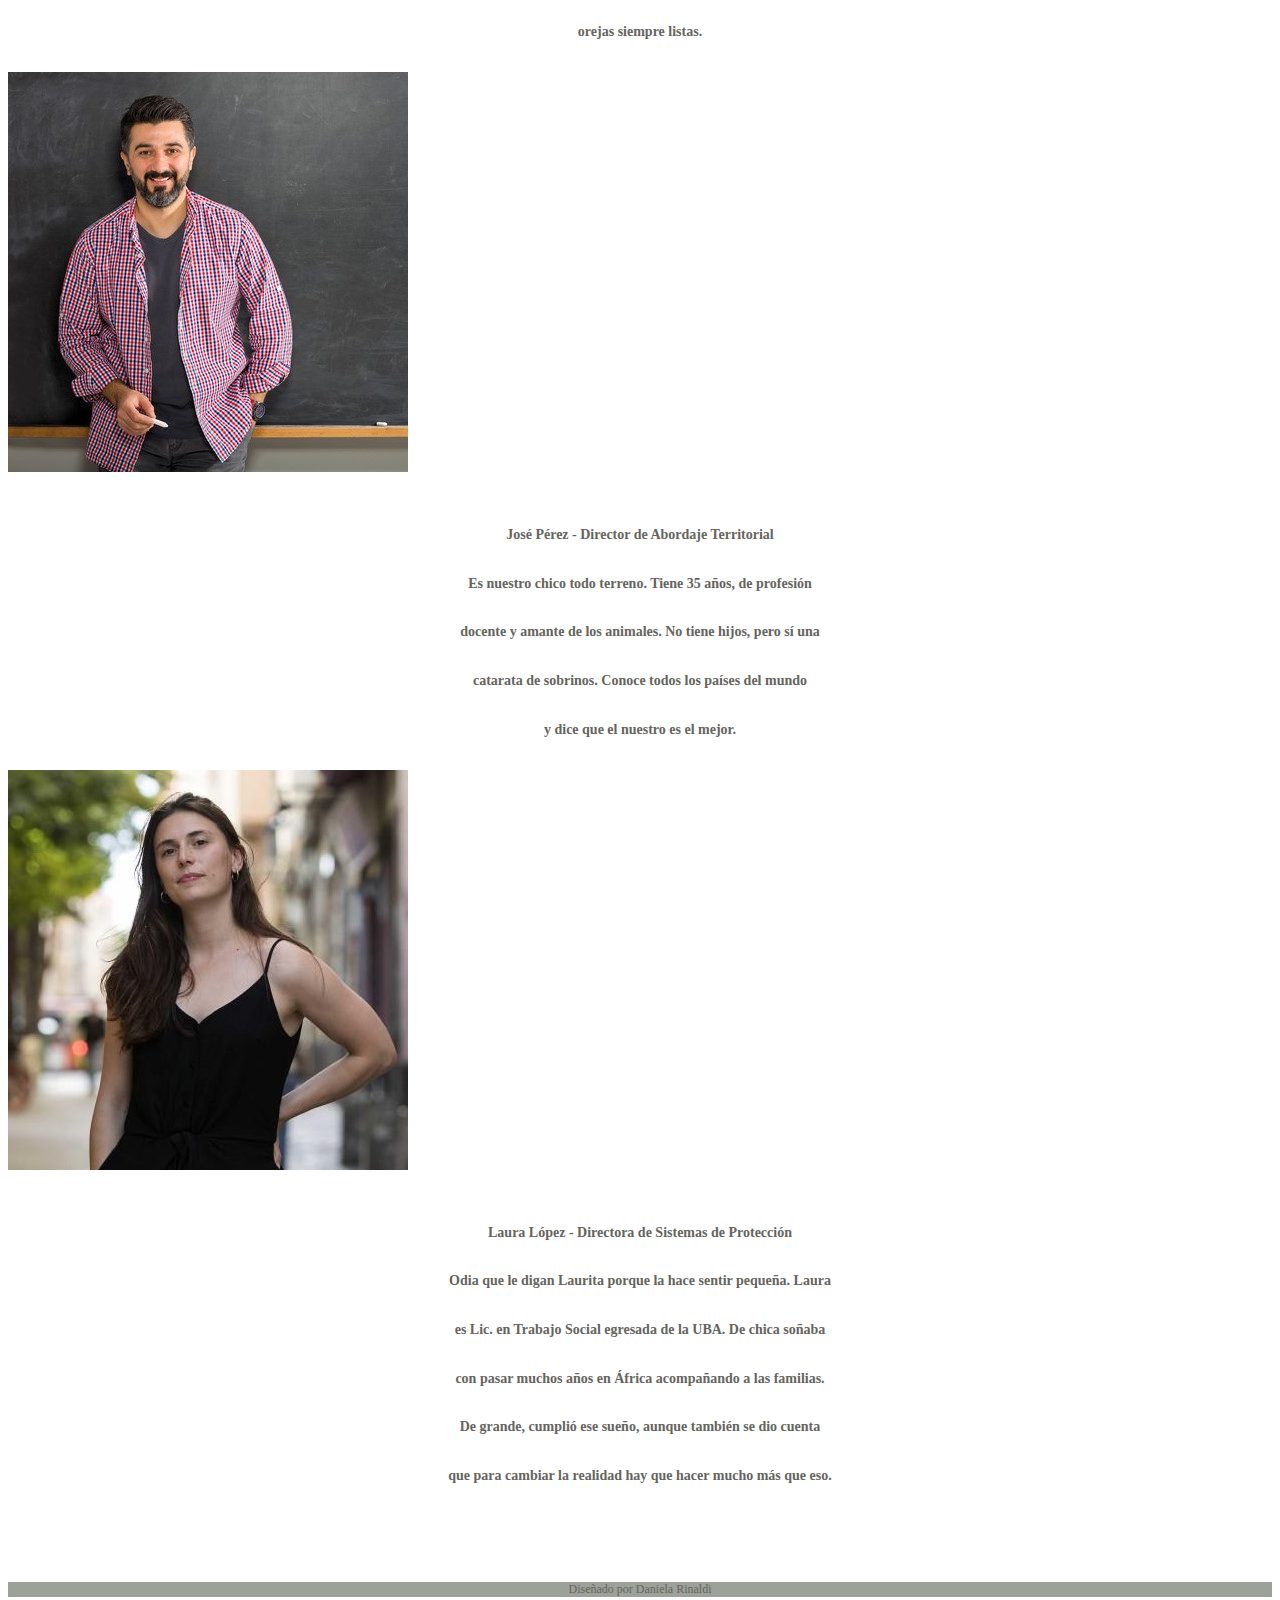
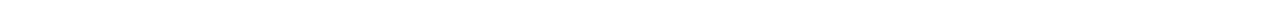
<file: quienessomos.html>
<!DOCTYPE html>
<html lang="en">
  <head>
    <meta charset="UTF-8">
    <meta http-equiv="X-UA-Compatible" content="IE=edge">
    <meta name="viewport" content="width=device-width, initial-scale=1.0">
    <title>Infancias</title>
    <!-- abro tipografías -->
    <link rel="preconnect" href="https://fonts.gstatic.com">
    <link href="https://fonts.googleapis.com/css2?family=Anton&display=swap" rel="stylesheet">
    <link rel="preconnect" href="https://fonts.gstatic.com">
    <link href="https://fonts.googleapis.com/css2?family=Josefin+Sans:wght@300&display=swap" rel="stylesheet">
    <link rel="preconnect" href="https://fonts.googleapis.com">
    <link rel="preconnect" href="https://fonts.gstatic.com" crossorigin>
    <link href="https://fonts.googleapis.com/css2?family=Dela+Gothic+One&display=swap" rel="stylesheet">
    <link rel="preconnect" href="https://fonts.googleapis.com">
    <link rel="preconnect" href="https://fonts.gstatic.com" crossorigin>
    <link href="https://fonts.googleapis.com/css2?family=Indie+Flower&display=swap" rel="stylesheet">
    <link rel="preconnect" href="https://fonts.googleapis.com">
    <link rel="preconnect" href="https://fonts.gstatic.com" crossorigin>
    <link href="https://fonts.googleapis.com/css2?family=Indie+Flower&family=Pacifico&display=swap" rel="stylesheet">
    <link rel="preconnect" href="https://fonts.googleapis.com">
    <link rel="preconnect" href="https://fonts.googleapis.com">
    <link rel="preconnect" href="https://fonts.gstatic.com" crossorigin>
    <link href="https://fonts.googleapis.com/css2?family=Exo+2:wght@600&display=swap" rel="stylesheet">
    <link rel="preconnect" href="https://fonts.gstatic.com" crossorigin>
    <link href="https://fonts.googleapis.com/css2?family=Exo+2:wght@100&family=Indie+Flower&family=Pacifico&display=swap" rel="stylesheet">
    <!-- cierro tipografías -->
    <link rel="stylesheet" href="https://cdn.jsdelivr.net/npm/bootstrap@4.5.3/dist/css/bootstrap.min.css" integrity="sha384-TX8t27EcRE3e/ihU7zmQxVncDAy5uIKz4rEkgIXeMed4M0jlfIDPvg6uqKI2xXr2" crossorigin="anonymous">
    <link rel="stylesheet" href="css/estilos.css">
    </head>
<body>
  <!-- abro barra de inicio -->
  <nav class="navbar fixed-top navbar-expand-lg" style="background-color: #41610B;">
    <a class="navbar-brand" href="index.html" style="font-family: 'Pacifico', cursive;"><h5>Las infancias</h5></a>
    <button class="navbar-toggler" type="button" data-toggle="collapse" data-target="#navbarNavDropdown" aria-controls="navbarNavDropdown" aria-expanded="false" aria-label="Toggle navigation">
      <span class="navbar-toggler-icon"></span>
    </button>
    <div class="collapse navbar-collapse" id="navbarNavDropdown">
      <ul class="navbar-nav">
        <li class="nav-item active">
          <a class="nav-link" href="index.html"> <h5>Inicio</h5> <span class="sr-only">(current)</span></a>
        </li>
        <li class="nav-item">
            <a class="nav-link" href="quienessomos.html"><h5>¿Quiénes somos?</h5></a>
          </li>
        <li class="nav-item">
            <a class="nav-link" href="novedades.html"><h5>Novedades</h5></a>
        </li>
        <li class="nav-item">
          <a class="nav-link" href="derechos.html"><h5>Derechos</h5></a>
        </li>
        <li class="nav-item">
          <a class="nav-link" href="materiales.html"><h5>Materiales</h5></a>
        </li>
        <li class="nav-item">
          <a class="nav-link" href="contacto.html"><h5>Contacto</h5></a>
        </li>
     </div>
        </li>
      </ul>
    </div>
  </nav>
  <nav class="navbar navbar-dark bg-dark"></nav>
    <!-- cierro barra -->
  </nav>
      <br>
      <br>
      <br>
      <br>
      <br>
      <!-- abro párrafo de texto -->
      <div class="mx-auto" style="width: 1000px;">
        <h4>Somos una organización civil sin fines de lucro que tiene el objetivo de visibilizar las políticas que se llevan adelante para que las chicas y los chicos puedan gozar de sus derechos en plenitud.
          Nos regimos por la Convención de los Derechos de los Niños, Niñas y Adolescentes que establece los lineamientos en materia internacional desde 1989. Además, en nuestro país contemplamos la Ley 26.061 de Sistemas de Protección que regula y controla cuestiones asociadas a niños, niñas y adolescentes.</h4>
      </div>
      <!-- cierro párrafo de texto -->
      <br>
      <br>
      <div class="mx-auto" style="width: 300px; background-color: #E0C219;">
        <!-- abro sección del equipo -->
        <h5>Conocé a nuestro equipo:</h5>
      </div>
      <br>
      <br>
      <div class="d-flex justify-content-center">
        <div>
          <img src="img/personas 1.jpg" class="rounded" alt="Paula Silva">
          <br>
          <br>
          <h6>Paula Silva - Directora Ejecutiva</h6>
          <h6>Trabaja en Las Infancias hace cinco años, es fanática del orden, </h6>
          <h6>pero descontracturada en su labor. Tiene cuatro hijos, es Lic.</h6>  
          <h6>en Administración y tiene una Maestría en Ciencias Sociales.</h6> 
          <h6>Parece dificil, aunque no lo es. Tiene un corazon enorme y las </h6> 
          <h6>orejas siempre listas.</h6>
        </div>
        <div>
          <img src="img/persona 2.jpg" class="rounded" alt="José Perez">
          <br>
          <br>
          <h6>José Pérez - Director de Abordaje Territorial </h6>
          <h6>Es nuestro chico todo terreno. Tiene 35 años, de profesión </h6>
          <h6>docente y amante de los animales. No tiene hijos, pero sí una</h6>
          <h6>catarata de sobrinos. Conoce todos los países del mundo </h6>
          <h6>y dice que el nuestro es el mejor.</ph6>
        </div>
        <div>
          <img src="img/persona 3.jpeg" class="rounded" alt="Laura López">
          <br>
          <br>
          <h6>Laura López - Directora de Sistemas de Protección</h6>
          <h6>Odia que le digan Laurita porque la hace sentir pequeña. Laura</h6>
          <h6>es Lic. en Trabajo Social egresada de la UBA. De chica soñaba</h6> 
          <h6>con pasar muchos años en África acompañando a las familias. </h6>
          <h6>De grande, cumplió ese sueño, aunque también se dio cuenta</h6> 
          <h6> que para cambiar la realidad hay que hacer mucho más que eso.</h6>
        </div>
      </div>
      <!-- cierro sección del equipo -->
     
      
      
      <br>
      <br>
      <br>
      </body>

      <footer>
        <p class="text-center" style="background-color: #9CA199;">Diseñado por Daniela Rinaldi</p>
    </footer>
  <script src="https://code.jquery.com/jquery-3.5.1.slim.min.js" integrity="sha384-DfXdz2htPH0lsSSs5nCTpuj/zy4C+OGpamoFVy38MVBnE+IbbVYUew+OrCXaRkfj" crossorigin="anonymous"></script>
  <script src="https://cdn.jsdelivr.net/npm/bootstrap@4.5.3/dist/js/bootstrap.bundle.min.js" integrity="sha384-ho+j7jyWK8fNQe+A12Hb8AhRq26LrZ/JpcUGGOn+Y7RsweNrtN/tE3MoK7ZeZDyx" crossorigin="anonymous"></script>
</html>
</file>
<file: css/estilos.css>
nav {
    font-family: 'Exo 2', sans-serif;
    color: black;
}


footer{
    background-color: #A7A0F0;
}

h1 {
    font-family: 'Pacifico', cursive;
    text-align: center;
    font-size: 100px;
    color: #65645E;
}

h3 {
    text-align: center;
    font-family: 'Exo 2', sans-serif, Semi-bold 600;
    color: white; 
}

h4 {
    text-align: center;
    font-family: 'Exo 2', sans-serif Semi-bold 600;
    color: #65645E; 
}

h5 {
    text-align: center;
    font-family: 'Exo 2', sans-serif Semi-bold 600;
    color: white;
    font-size: 20px;
}

p {
    text-align: center;
    font-family: 'Exo 2', sans-serif, Semi-bold 600;
    font-size: 12px;
    color: #65645E;
}

h6 {
    text-align: center;
    font-family: 'Exo 2', sans-serif, Semi-bold 600;
    color: #65645E;
    font-size: 14px;
}

h2 {
    text-align: left;
    font-family: 'Exo 2', sans-serif, Semi-bold 600;
    color: #65645E;
    font-size: 17px;
}

.lista-novedades {
    margin: 350px;
    padding: 50px;
    list-style: none;
}

.lista-novedades li {
    margin: 5px 0;
}

.lista-novedades li a {
    background-color: #E0C219;
    transition: all .2s ease-in-out;
    display: block;
}

.lista-novedades li a:hover {
    color: blue;
    background-color: gray;
}

.lista-novedades li a img {
    width: 450px;
    height: 150px;
    transition: all .2s ease-in-out;
    margin-right: 1rem;
    opacity: 0.7;
}

.lista-novedades li a:hover img {
    filter: none;
    margin-right: 1.4rem;
    opacity: 1;
}
</file>
